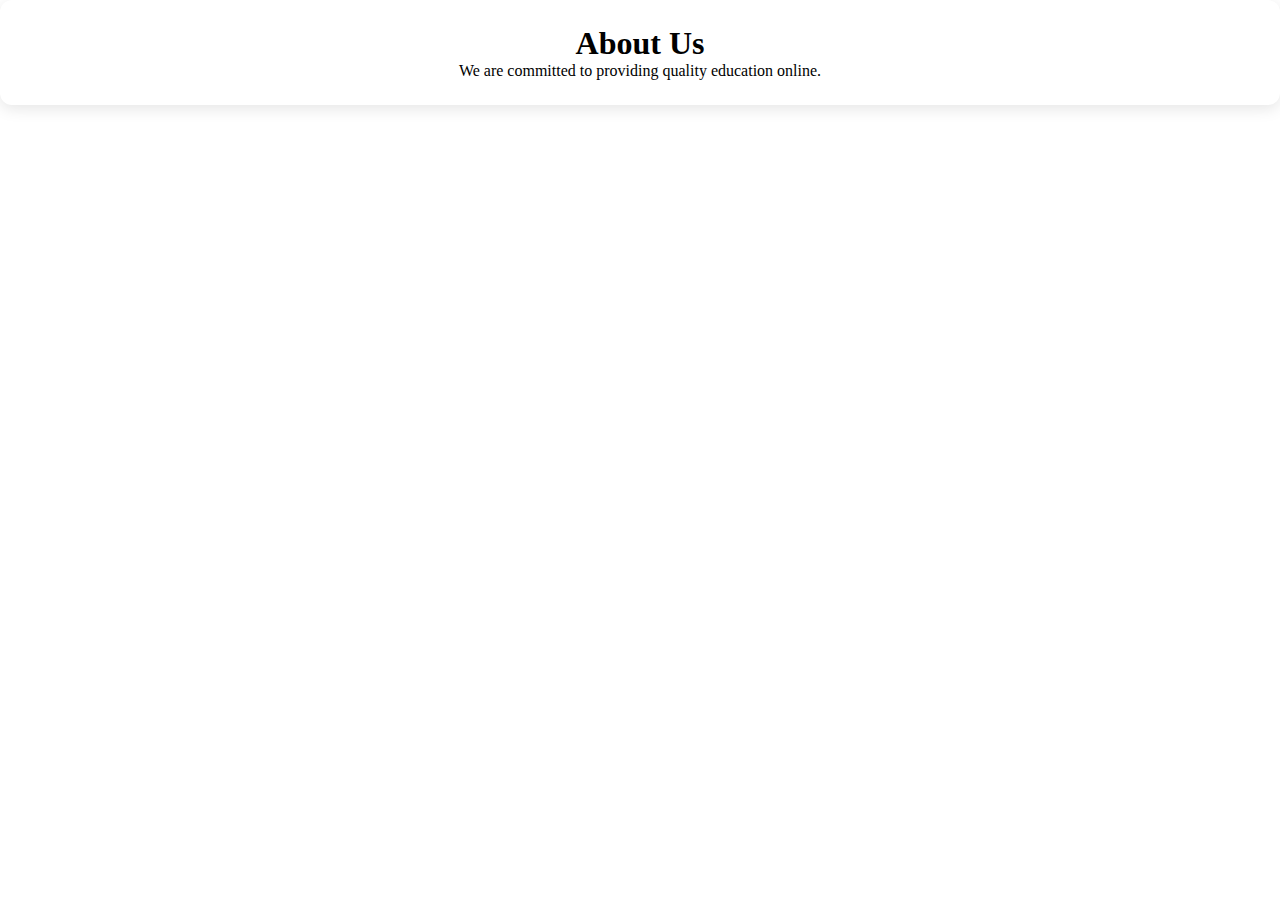
<file: Mockup/About.html>
<!DOCTYPE html>
<html lang="en">
<head>
    <meta charset="UTF-8">
    <meta name="viewport" content="width=device-width, initial-scale=1.0">
    <title>about</title>
    <link rel="stylesheet" href="style.css">
</head>
<body>
    <section class="contact">
        <h1>About Us</h1>
        <p>We are committed to providing quality education online.</p>
    </section> 
</body>
</html>
</file>
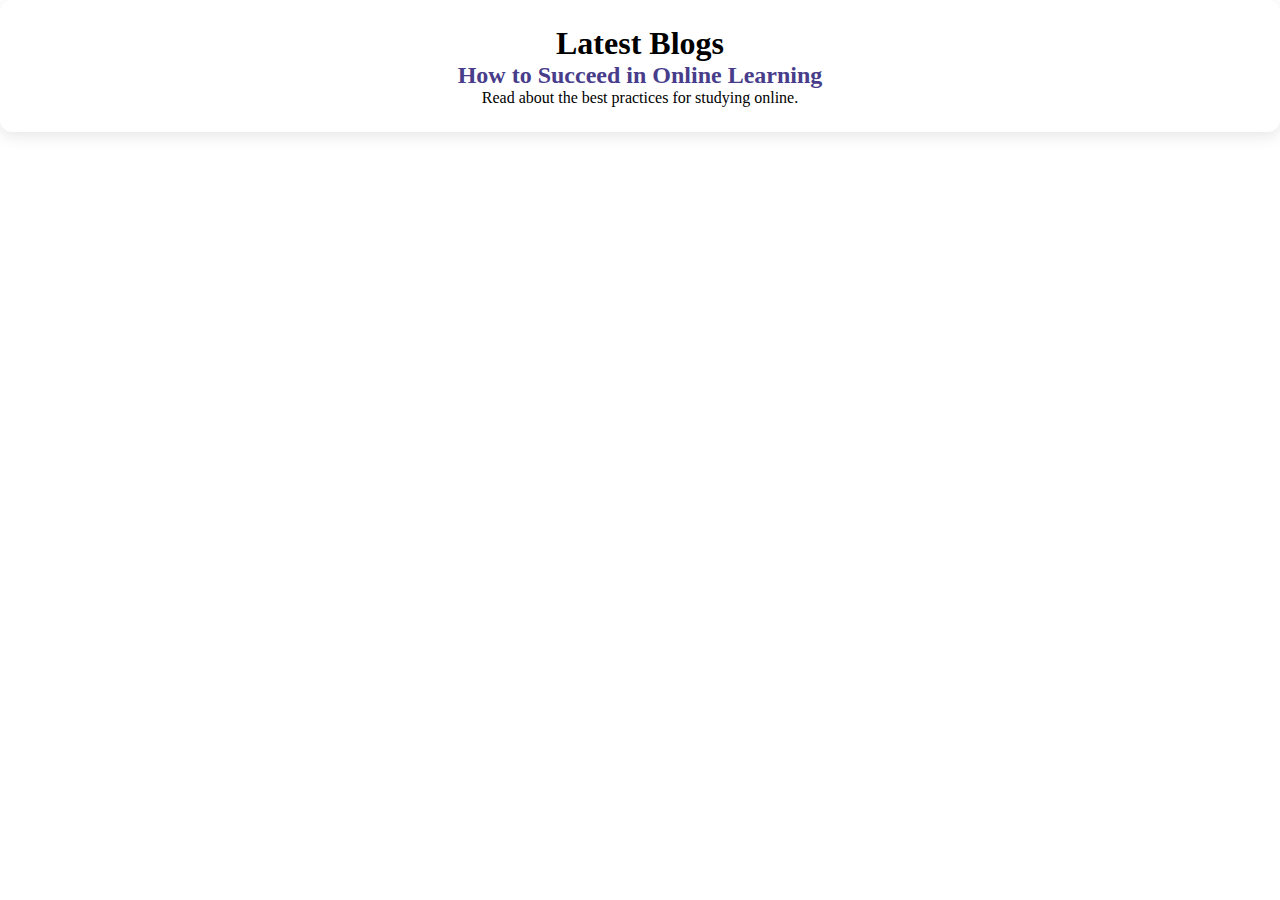
<file: Mockup/Blog.html>
<!DOCTYPE html>
<html lang="en">
<head>
    <meta charset="UTF-8">
    <meta name="viewport" content="width=device-width, initial-scale=1.0">
    <title>Blog</title>
    <link rel="stylesheet" href="style.css">
</head>
<body>
    <section class="contact">
        <h1>Latest Blogs</h1>
        <article>
            <h2>How to Succeed in Online Learning</h2>
            <p>Read about the best practices for studying online.</p>
        </article>
    </section>
</body>
</html>
</file>
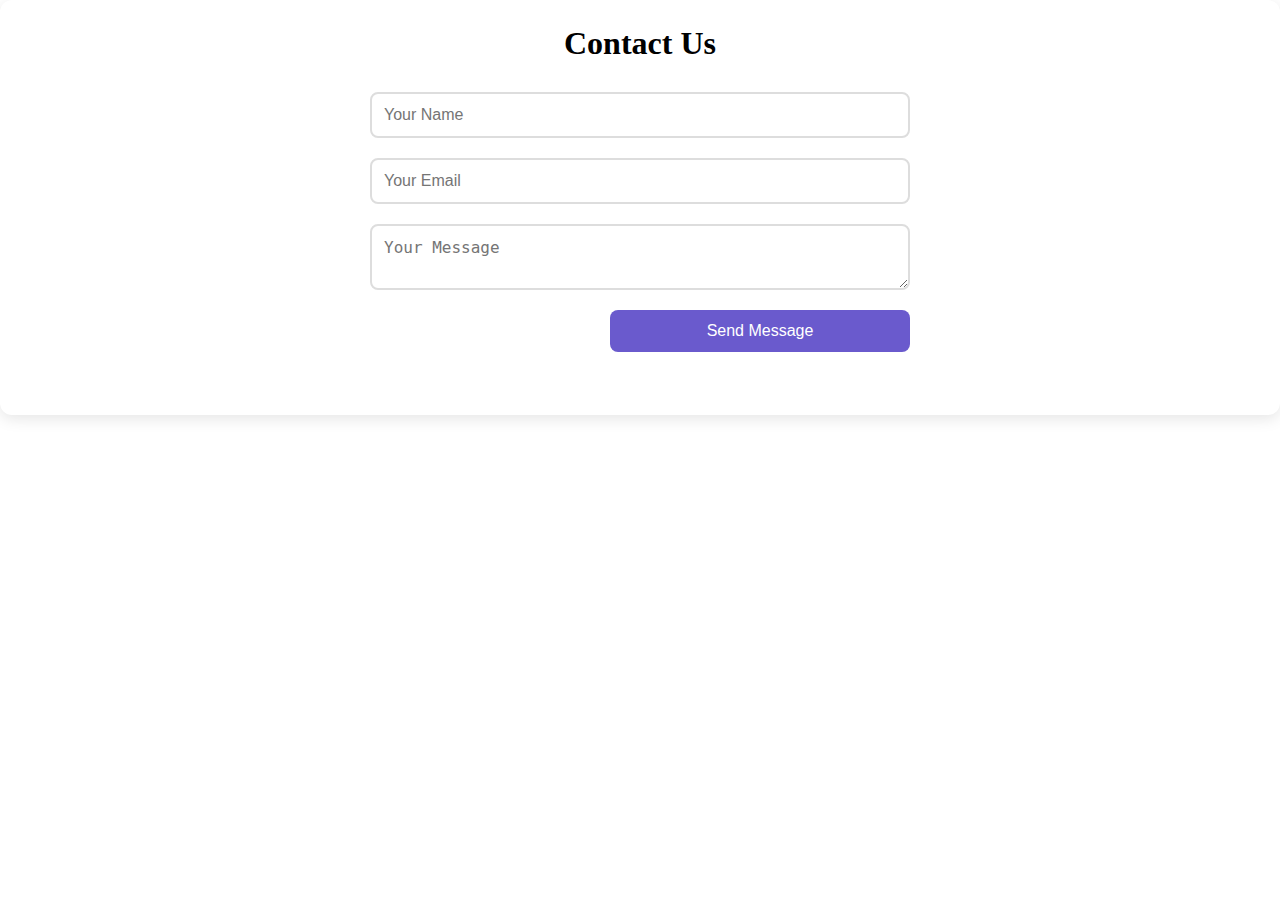
<file: Mockup/contact.html>
<!DOCTYPE html>
<html lang="en">
<head>
    <meta charset="UTF-8">
    <meta name="viewport" content="width=device-width, initial-scale=1.0">
    <title>Contact</title>
    <link rel="stylesheet" href="style.css">
</head>
<body>
    <section class="contact">
        <h1>Contact Us</h1>
        <form>
            <input type="text" placeholder="Your Name" required>
            <input type="email" placeholder="Your Email" required>
            <textarea placeholder="Your Message" required></textarea>
            <button type="submit">Send Message</button>
        </form>
    </section>
</body>
</html>
</file>
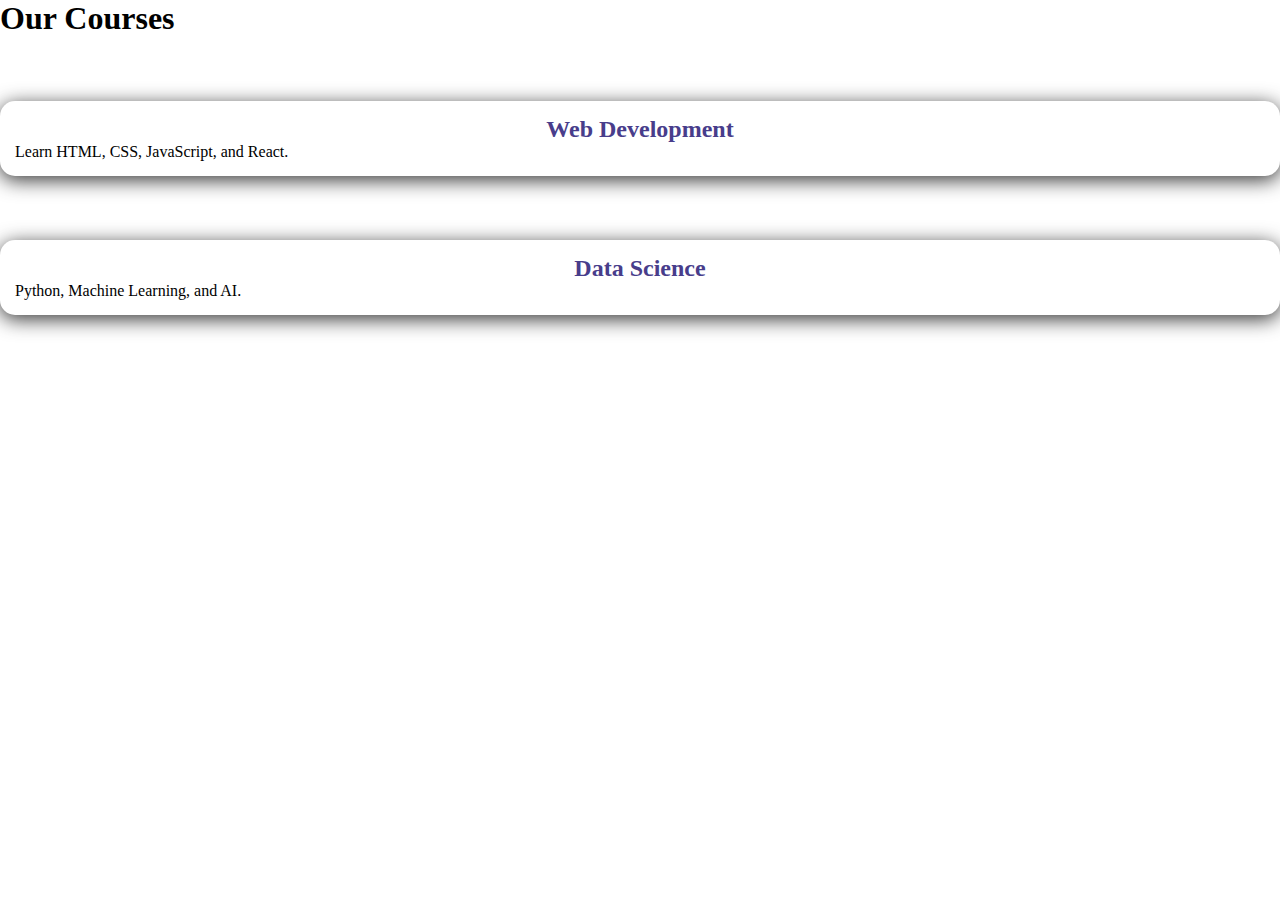
<file: Mockup/Tutorials.html>
<!DOCTYPE html>
<html lang="en">
<head>
    <meta charset="UTF-8">
    <meta name="viewport" content="width=device-width, initial-scale=1.0">
    <title>Tutorials</title>
    <link rel="stylesheet" href="style.css">
</head>
<body>
    <section class="Tutorials">
        <h1>Our Courses</h1>
        <div class="course-card">
            <h2>Web Development</h2>
            <p>Learn HTML, CSS, JavaScript, and React.</p>
        </div>
        <div class="course-card">
            <h2>Data Science</h2>
            <p>Python, Machine Learning, and AI.</p>
        </div>
    </section>
</body>
</html>
</file>
<file: Mockup/style.css>
* {
    margin: 0;
    padding: 0;
    box-sizing: border-box;
}
html ,body {
    height: 100%;
    width: 100%;
    font-family: "Montserrat", serif;
}
nav {
    display: flex;
    align-items: center;
    justify-content: space-between;
    width: 100%;
    height: 100px;
}

.logo {
    padding-left: 2.8rem;
    font-size: 1.7rem;
}

.nav-elems {
    padding-right: 2rem;
}

a {
    color: #000;
    font-size: 1.25rem;
    margin-right: 1.75rem;
    text-decoration: none;
}

a:hover {
    color: white;
    background-color: #6a5acd;
    border-radius: 0.6rem;
    padding: 0.5rem;
    transition: all 0.2s ease-in-out;
}

.one {
    width: 100%;
    height: 25rem;
    padding: 1.5rem 4rem;
}

.portion {
    display: flex;
    align-items: center;
    justify-content: space-between;
}

.right img {
    width: 18rem;
    margin-left: 7.5rem;
}

.left {
    width: 50%;
    margin-left: 13.75rem;
}

.left h1 {
    line-height: 1;
    letter-spacing: 2px;
    font-weight: 550;
    margin-bottom: 0.6rem;
    font-size: 4rem;
}

.left span {
    color: #483d8b;
}

button {
    padding: 0.5rem 1.25rem;
    border-radius: 6.25rem;
    border: none;
    margin-bottom: 0.5rem;
    margin-left: 15rem;
    background-color: #483d8b;
    color: white;
    font-size: 1.2rem;
}
button:hover {
    cursor: pointer;
    transform: translateY(-2px);
    box-shadow: 0 0.5rem 0.8rem rgba(0, 0, 0, 0.8);
}
button i {
    align-items: center;
    margin-left: 0.5rem;
}

.two {
    width: 100%;
    height: 25rem;
    padding: 2rem 4rem;
    margin-top: 6rem;
}

.text {
    color: #483d8b;
    font-size: 1.7rem;
    margin-left: 30rem;
    text-transform: capitalize;
}
.text h2{
    font-weight: 600;
}

.container {
    display: flex;
    align-items: center;
    justify-content: space-between;
    margin-top: 5rem;
}

.c1,
.c2,
.c3 {
    text-align: center;
    margin-right: 1.25rem;
}

.container i,
h2 {
    align-items: center;
    justify-content: center;
    display: flex;
    color: #483d8b;
}

.container i {
    font-size: 3.5rem;
}

.container h2 {
    font-size: 2rem;
}

.three {
    width: 100%;
    height: auto;
    padding: 1.25rem 4rem;
}

.wrapper {
    display: flex;
    align-items: center;
    justify-content: space-between;
    margin-top: 10rem;
    padding: 0 2rem;
}

.top img {
    object-fit: cover;
    width: 20rem;
    height: 15rem;
}

.bottom {
    margin-left: 6rem;
}

.bottom h2 {
    padding-bottom: 1rem;
    font-size: 3rem;
}

.bottom2 img {
    object-fit: cover;
    width: 20rem;
    height: 15rem;
}

.top2 {
    margin-right: 6rem;
}

.top2 h2 {
    padding-bottom: 1rem;
    font-size: 3rem;
}

.course-card{
    margin-top: 5%;
    padding: 15px;
    border-radius: 15px;
    box-shadow: 0 4px 20px rgba(0, 0, 0, 0.8);
    transition: transform 0.3s ease;
}

.contact {
    background: white;
    padding: 25px;
    border-radius: 12px;
    box-shadow: 0 4px 15px rgba(0, 0, 0, 0.1);
    text-align: center;
}
.contact form {
    max-width: 600px;
    margin: 0 auto;
    display: flex;
    flex-direction: column;
    gap: 20px;
    padding: 30px;
    background: white;
    border-radius: 12px;
}
input, textarea {
    padding: 12px;
    border: 2px solid #ddd;
    border-radius: 8px;
    font-size: 16px;
    transition: border-color 0.3s ease;
}

input:focus, textarea:focus {
    outline: none;
    border-color: #6a5acd;
}

button[type="submit"] {
    background: #6a5acd;
    color: white;
    border: none;
    padding: 12px;
    border-radius: 8px;
    cursor: pointer;
    font-size: 16px;
    transition: background 0.3s ease;
}

button[type="submit"]:hover {
    background: #483d8b;
}

@media (max-width:1115px) {
    .left button {
        margin-left: 1rem;
    }
}
@media (max-width: 1024px) {
    .left {
        flex-direction: column;
    }
    .left h1 {
        font-size: 3rem;
    }
    .left button {
        margin-left: 0.2rem;
        font-size: 1rem;
    }
    .container,
    .wrapper {
        flex-direction: column;
        align-items: center;
    }
    .text {
        margin-left: 1rem;
    }

    .three {
        margin-top: 10%;
            display: grid;
            grid-template-columns: repeat(1, 1fr);
    }
}

@media (max-width: 768px) {
    nav {
        flex-direction: column;
        height: auto;
        padding: 1rem;
    }
    
    .nav-elems {
        display: flex;
        flex-direction: column;
        align-items: center;
    }

    .nav-elems a {
        margin: 0.5rem 0;
    }
    .portion {
        display: flex;
        justify-content: center;
        align-items: center;
       flex-direction: column;
       margin-right: 22%;
    }
    .left {
        margin-right: 25%;
        margin-top: 1rem;
    }
    .left h1 {
        font-size: 1.5rem;
    }
    
    button {
        margin-left: 0.5rem;
        font-size: 1rem;
    }
    .two .text {
        margin-top: 12rem;
        margin-left: 0.5rem;
        font-size: 1.2rem;
    }

    .three {
        display: flex;
        align-items: center;
        justify-content: center;
        margin-top: 40%;
    }
    .bottom {
        margin-left: 1%;
    }
   
}

@media (max-width: 480px) {
    .left {
        margin-left: 1.2rem;
    }
    .left h1 {
        font-size: 2rem;
    }
    
    button {
        margin-right: -3rem;
        font-size: 0.6rem;
    }
    .left p{
        width: 350px;
    }
    
    .two {
        margin-top: 10rem;
        margin-bottom: 50rem;
    }
    .text h2 {
        margin-left: 2rem;
    }
    .three {
        display: grid;
        flex-direction: column;
    }
    .wrapper {
        margin-top: 1rem;
    }
}
</file>
